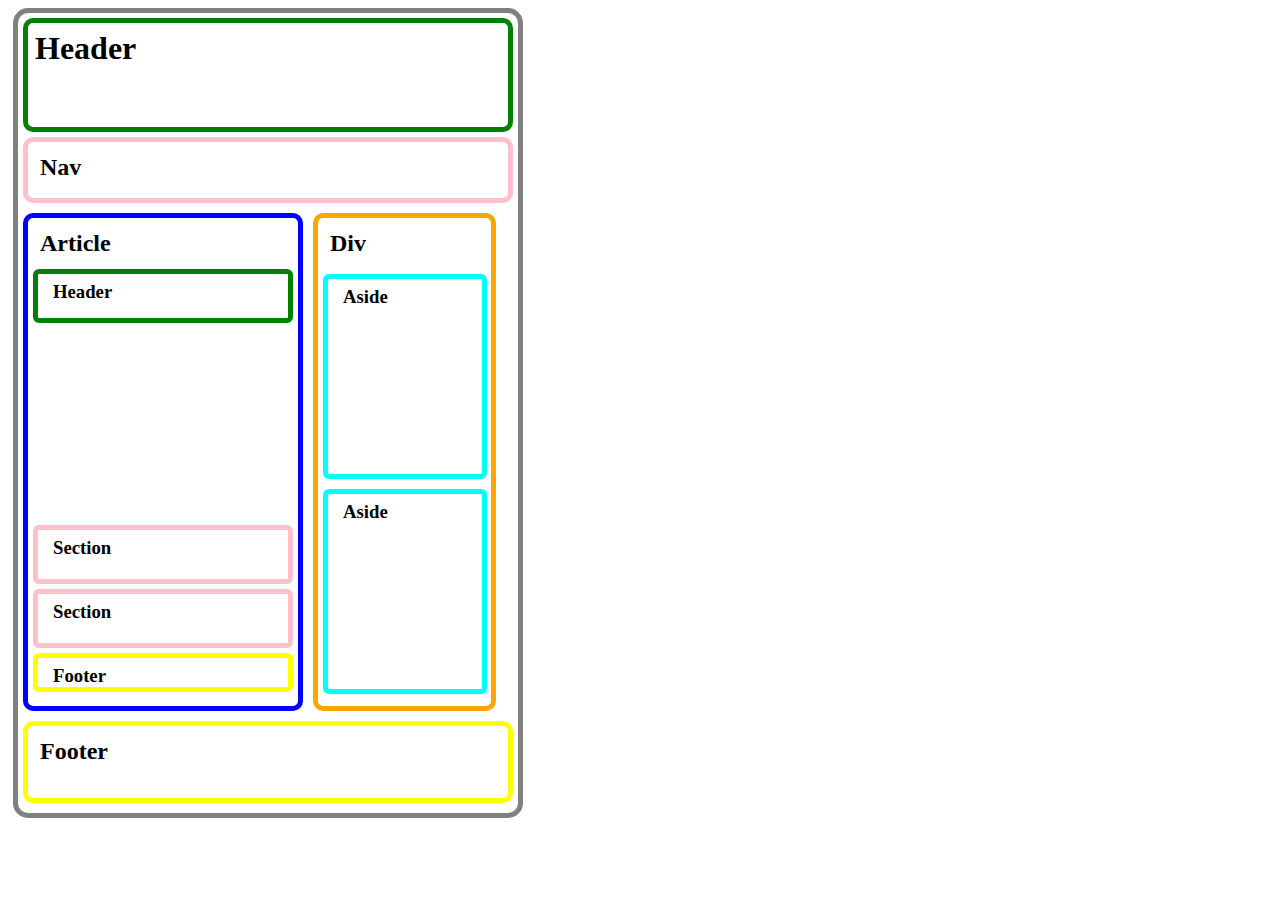
<file: 1. ejercicio-html-1/index.html>
<!DOCTYPE html>
<html lang="es">

<head>
  <meta charset="UTF-8">
  <meta http-equiv="X-UA-Compatible" content="IE=edge">
  <meta name="viewport" content="width=device-width, initial-scale=1.0">
  <title>Ejercicio HTML 1</title>
  <link rel="stylesheet" href="ejercicio1.css">
</head>

<body>
  <div class="caja">
    <header class="headerprincipal">
      <h1>Header</h1>
    </header>
    <nav>
      <h2>Nav</h2>
    </nav>
    <article>
      <h2>Article</h2>
      <header class="headerarticle">
        <h3>Header</h3>
      </header>
      <section>
        <h3>Section</h3>
      </section>
      <section>
        <h3>Section</h3>
      </section>
      <footer class="footerarticle">
        <h3>Footer</h3>
      </footer>
    </article>
    <div class="divaside">
      <h2>Div</h2>
      <aside>
        <h3>Aside</h3>
      </aside>
      <aside>
        <h3>Aside</h3>
      </aside>
    </div>
    <footer class="footerprincipal">
      <h2>Footer</h2>
    </footer>
  </div>
</body>

</html>
</file>
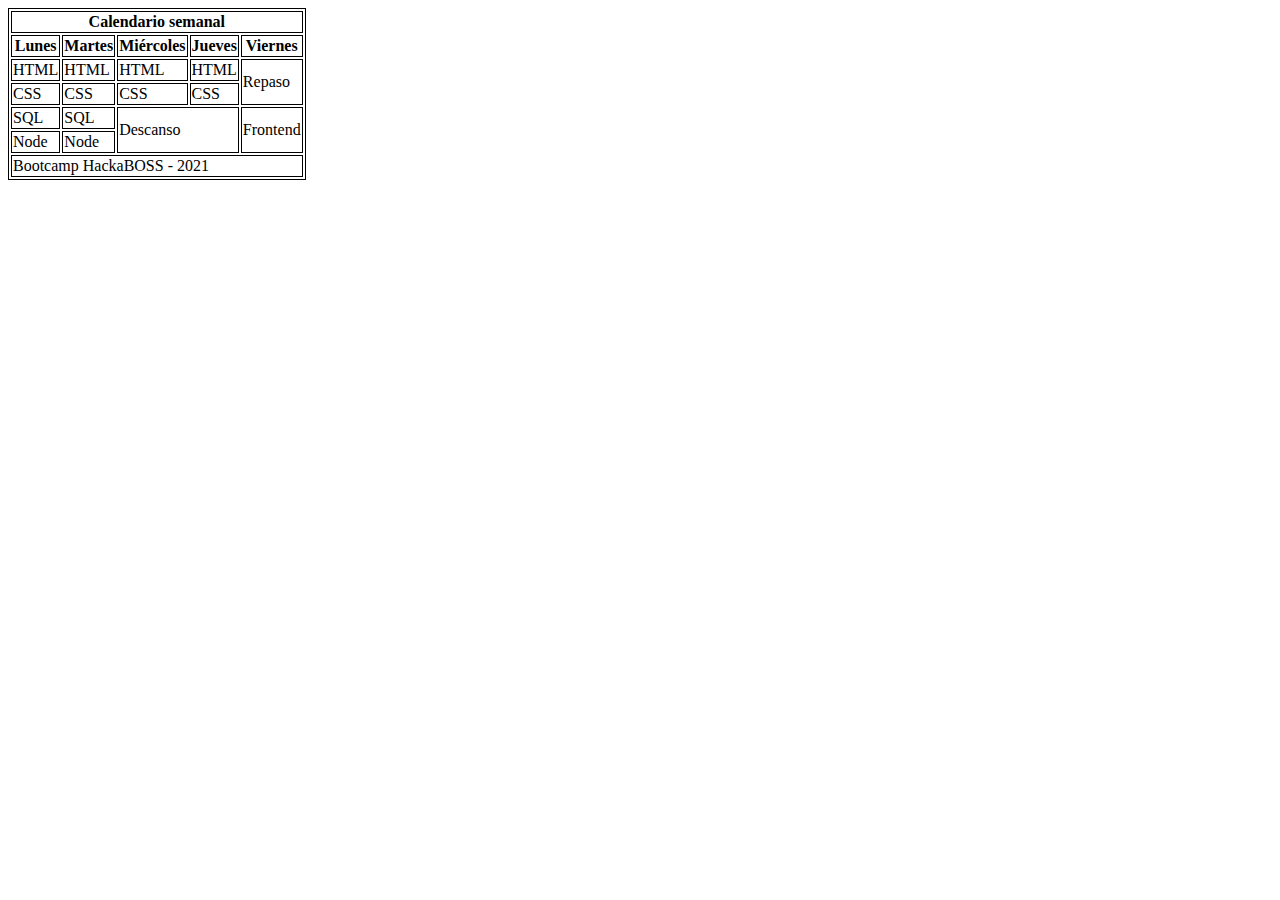
<file: 2. ejercicio-html-2/index.html>
<!DOCTYPE html>
<html lang="es">

<head>
  <meta charset="UTF-8">
  <meta http-equiv="X-UA-Compatible" content="IE=edge">
  <meta name="viewport" content="width=device-width, initial-scale=1.0">
  <title>Ejercicio HTML 1</title>
  <link rel="stylesheet" href="ejercicio2.css">
</head>

<body>
  <table>
    <tr>
<!--       Con colspan 5, ocupara todo el ancho(en columnas) de la tabla -->
      <th colspan="5">Calendario semanal</th>
    </tr>
    <tr>
      <th>Lunes</th>
      <th>Martes</th>
      <th>Miércoles</th>
      <th>Jueves</th>
      <th>Viernes</th>
    </tr>
    <tr>
      <td>HTML</td>
      <td>HTML</td>
      <td>HTML</td>
      <td>HTML</td>
<!--       La celda repaso ocupa 2 filas de ancho -->
      <td rowspan="2">Repaso</td>
    </tr>
    <tr>
      <td>CSS</td>
      <td>CSS</td>
      <td>CSS</td>
      <td>CSS</td>
    </tr>
    <tr>
      <td>SQL</td>
      <td>SQL</td>
<!--       Hacemos que la celda Descando ocupe 2 filas de alto y 2 columnas de ancho -->
      <td colspan="2" rowspan="2">Descanso</td>
      <td rowspan="2">Frontend</td>
    </tr>
    <tr>
      <td>Node</td>
      <td>Node</td>
    </tr>
    <tr>
      <td colspan="5">Bootcamp HackaBOSS - 2021</td>
    </tr>
  </table>

</body>

</html>
</file>
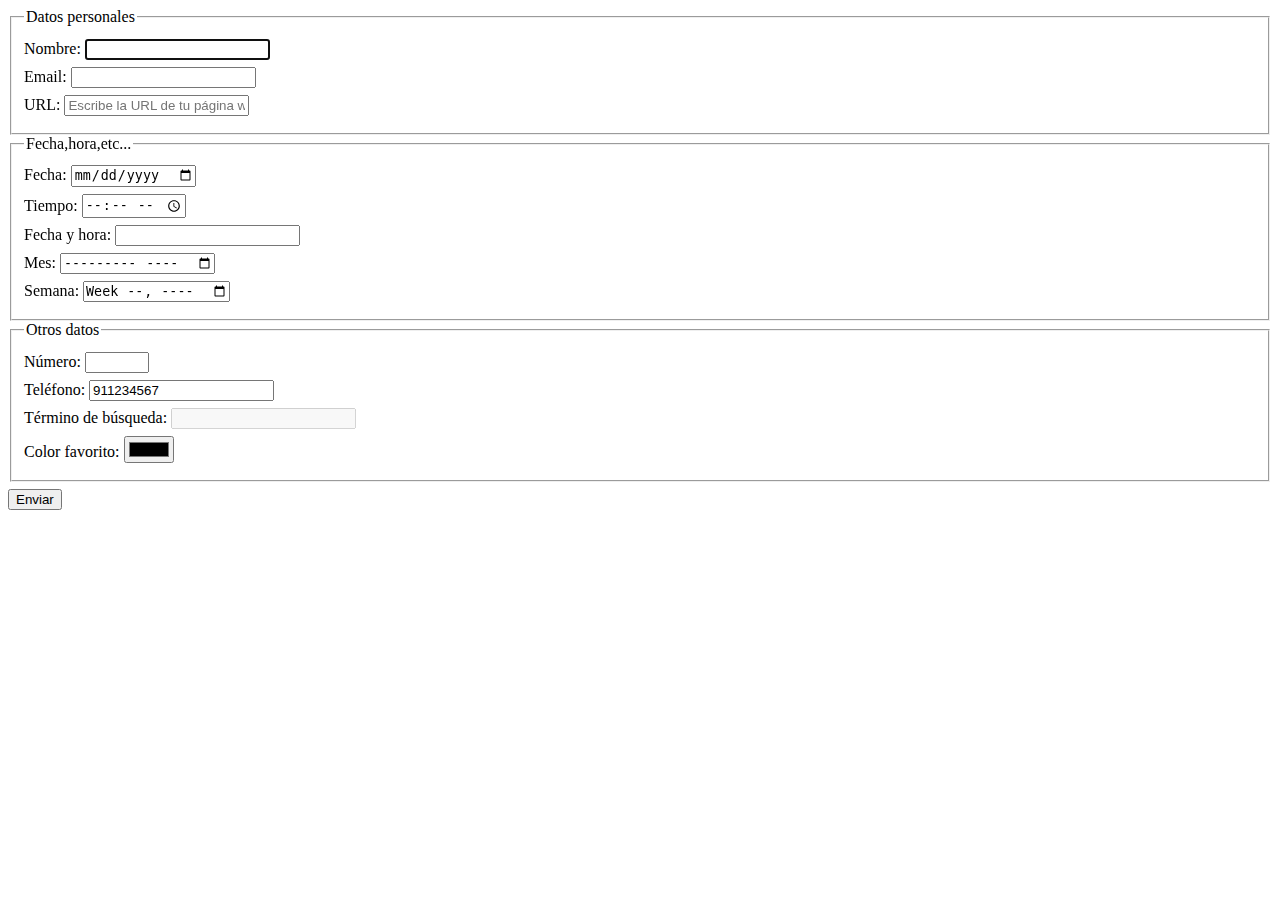
<file: 3. ejercicio-html-3/index.html>
<!DOCTYPE html>
<html lang="es">

<head>
  <meta charset="UTF-8">
  <meta http-equiv="X-UA-Compatible" content="IE=edge">
  <meta name="viewport" content="width=device-width, initial-scale=1.0">
  <title>Ejercicio HTML 1</title>
  <link rel="stylesheet" href="ejercicio3.css">
</head>

<body>
  <!--- El método de envío del formulario debe ser GET.
  - El destino del envío del formulario debe ser "". -->
  <form action="" method="get">
    <!--- El formulario debe estar estructurado usando las etiquetas fieldset (con sus legend) -->
    <fieldset>
      <legend>Datos personales</legend>
      <div>
        <!--- **Nombre**, con un control de tipo texto que sea obligatorio cubrirlo y con autofoco.
        - Todos los campos anteriores deben tener su label asociado mediante la propiedad _htmlfor_. -->
        <label for="nombre">Nombre: </label>
        <input type="text" id="nombre" required autofocus>
      </div>
      <div>
        <!--- **Correo electrónico**, con un control de tipo email que sea obligatorio. -->
        <label for="email">Email: </label>
        <input type="email" id="email" required>
      </div>
      <div>
        <!--- **URL**, con un control de tipo url que cuando esté vacío muestre dentro la ayuda "Escribe la URL de tu página web
        personal" usando la propiedad _placeholder_. -->
        <label for="url">URL: </label>
        <input type="url" placeholder="Escribe la URL de tu página web personal" id="url">
      </div>
    </fieldset>
    <fieldset>
      <legend>Fecha,hora,etc...</legend>
      <div>
        <!--- **Fecha**, con un control de tipo date. -->
        <label for="fecha">Fecha: </label>
        <input type="date" name="fecha">
      </div>
      <div>
        <!--- **Tiempo**, con un control de tipo time. -->
        <label for="tiempo">Tiempo: </label>
        <input type="time" id="tiempo">
      </div>
      <div>
        <!--- **Fecha y hora**, con un control de tipo datetime. -->
        <label for="fechahora">Fecha y hora: </label>
        <input type="datetime" name="fechahora">
      </div>
      <div>
        <!--- **Mes**, con un control de tipo month. -->
        <label for="mes">Mes: </label>
        <input type="month" id="mes">
      </div>
      <div>
        <!--- **Semana**, con un control de tipo week. -->
        <label for="semana">Semana: </label>
        <input type="week" id="semana">
      </div>

    </fieldset>
    <fieldset>
      <legend>Otros datos</legend>
      <div>
        <!--- **Número**, con un control de tipo number que limite la entrada a un valor entre -10 y 10. -->
        <label for="numero">Número: </label>
        <input type="number" id="numero" min="-10" max="10">
      </div>
      <div>
        <!--- **Teléfono**, con un control de tipo tel que tenga un valor inicial y que no se pueda editar. -->
        <label for="telefono">Teléfono: </label>
        <input type="tel" id="telefono" value="911234567" readonly>
      </div>
      <div>
        <!--- **Término de búsqueda**, con un control de tipo search y que este deshabiltado. -->
        <label for="termbusqueda">Término de búsqueda: </label>
        <input type="search" id="termbusqueda" disabled>
      </div>
      <div>
        <!--- **Color favorito**, con un control de tipo color. -->
        <label for="color">Color favorito: </label>
        <input type="color" id="color">
      </div>
    </fieldset>
    <div>
      <!--- Un botón de envío. -->
      <input type="submit" value="Enviar">
    </div>

  </form>

</body>

</html>
</file>
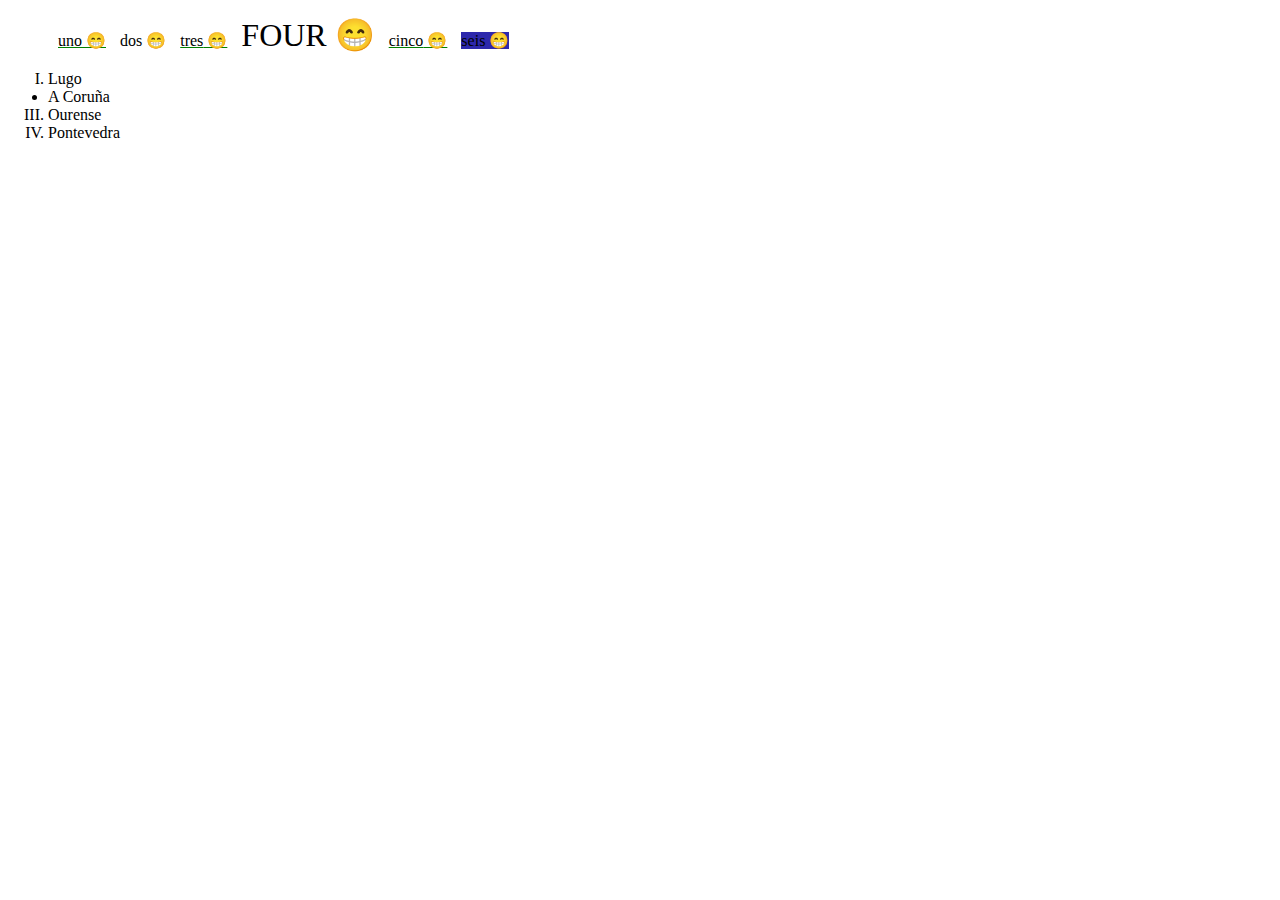
<file: 4. ejercicio-css-1/index.html>
<!DOCTYPE html>
<html lang="es">

<head>
  <meta charset="UTF-8">
  <meta http-equiv="X-UA-Compatible" content="IE=edge">
  <meta name="viewport" content="width=device-width, initial-scale=1.0">
  <title>Ejercicio CSS 1</title>
  <link rel="stylesheet" href="./style.css">
</head>

<body>
  <ul class="lista">
    <li>uno</li>
    <li>dos</li>
    <li>tres</li>
    <li lang="en">four</li>
    <li>cinco</li>
    <li>seis</li>
  </ul>

  <ul id="provincias">
    <li>Lugo</li>
    <li>A Coruña</li>
    <li>Ourense</li>
    <li>Pontevedra</li>
  </ul>

</body>

</html>
</file>
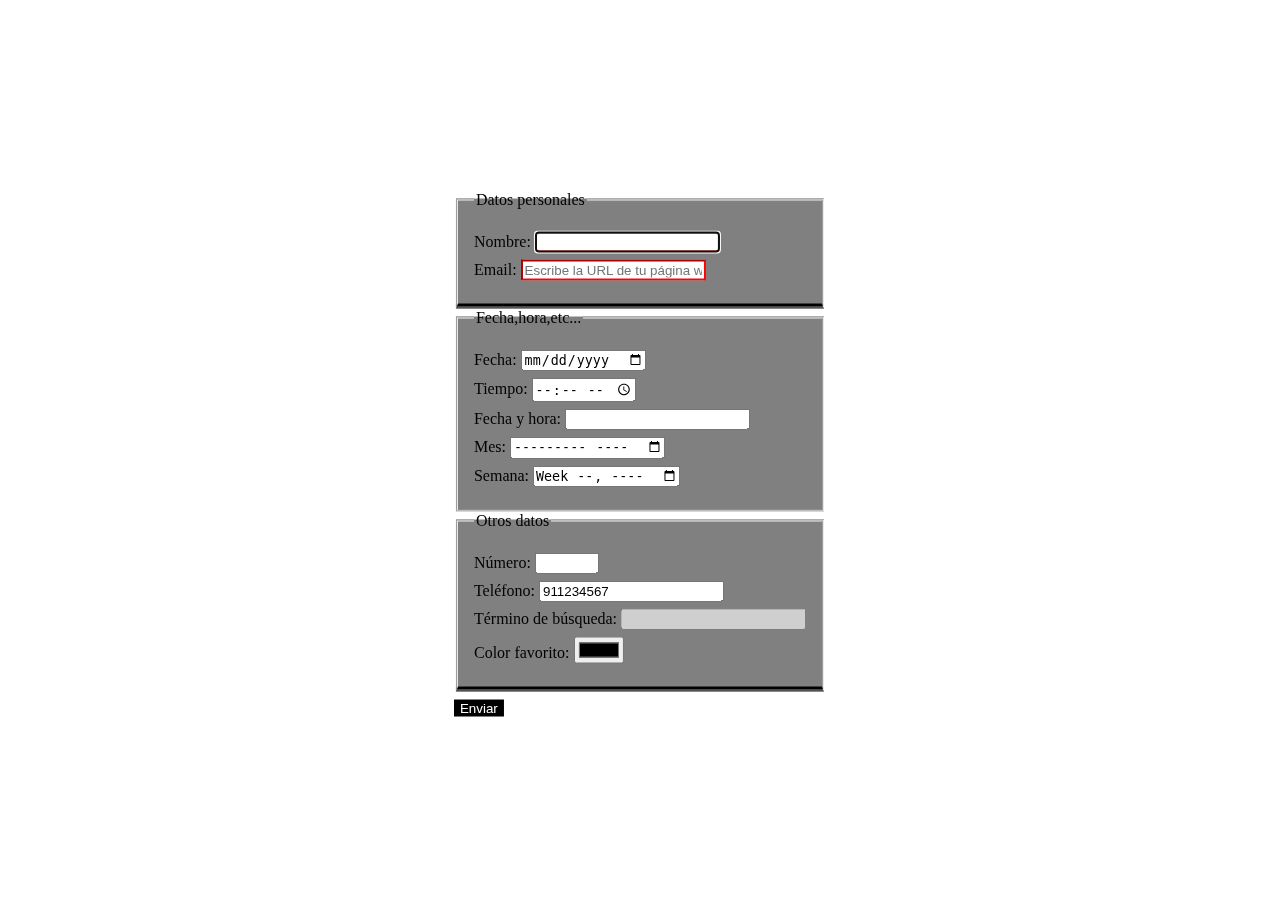
<file: 5. ejercicio-css-2/index.html>
<!DOCTYPE html>
<html lang="es">

<head>
  <meta charset="UTF-8">
  <meta http-equiv="X-UA-Compatible" content="IE=edge">
  <meta name="viewport" content="width=device-width, initial-scale=1.0">
  <title>Ejercicio HTML 1</title>
  <link rel="stylesheet" href="ejercicio3.css">
</head>

<body>
  <div>
    <form action="" method="get">
      <fieldset>
        <legend>Datos personales</legend>
        <div>
          <label for="nombre">Nombre: </label>
          <input type="text" id="nombre" required autofocus>
        </div>
        <div>
          <label for="email">Email: </label>
          <input type="email" placeholder="Escribe la URL de tu página web personal" id="email" required>
        </div>
      </fieldset>
      <fieldset>
        <legend>Fecha,hora,etc...</legend>
        <div>
          <label for="fecha">Fecha: </label>
          <input type="date" name="fecha">
        </div>
        <div>
          <label for="tiempo">Tiempo: </label>
          <input type="time" id="tiempo">
        </div>
        <div>
          <label for="fechahora">Fecha y hora: </label>
          <input type="datetime" name="fechahora">
        </div>
        <div>
          <label for="mes">Mes: </label>
          <input type="month" id="mes">
        </div>
        <div>
          <label for="semana">Semana: </label>
          <input type="week" id="semana">
        </div>

      </fieldset>
      <fieldset>
        <legend>Otros datos</legend>
        <div>
          <label for="numero">Número: </label>
          <input type="number" id="numero" min="-10" max="10">
        </div>
        <div>
          <label for="telefono">Teléfono: </label>
          <input type="tel" id="telefono" value="911234567" readonly>
        </div>
        <div>
          <label for="termbusqueda">Término de búsqueda: </label>
          <input type="search" id="termbusqueda" disabled>
        </div>
        <div>
          <label for="color">Color favorito: </label>
          <input type="color" id="color">
        </div>
      </fieldset>
      <div>
        <input type="submit" value="Enviar">
      </div>

    </form>
  </div>

</body>

</html>
</file>
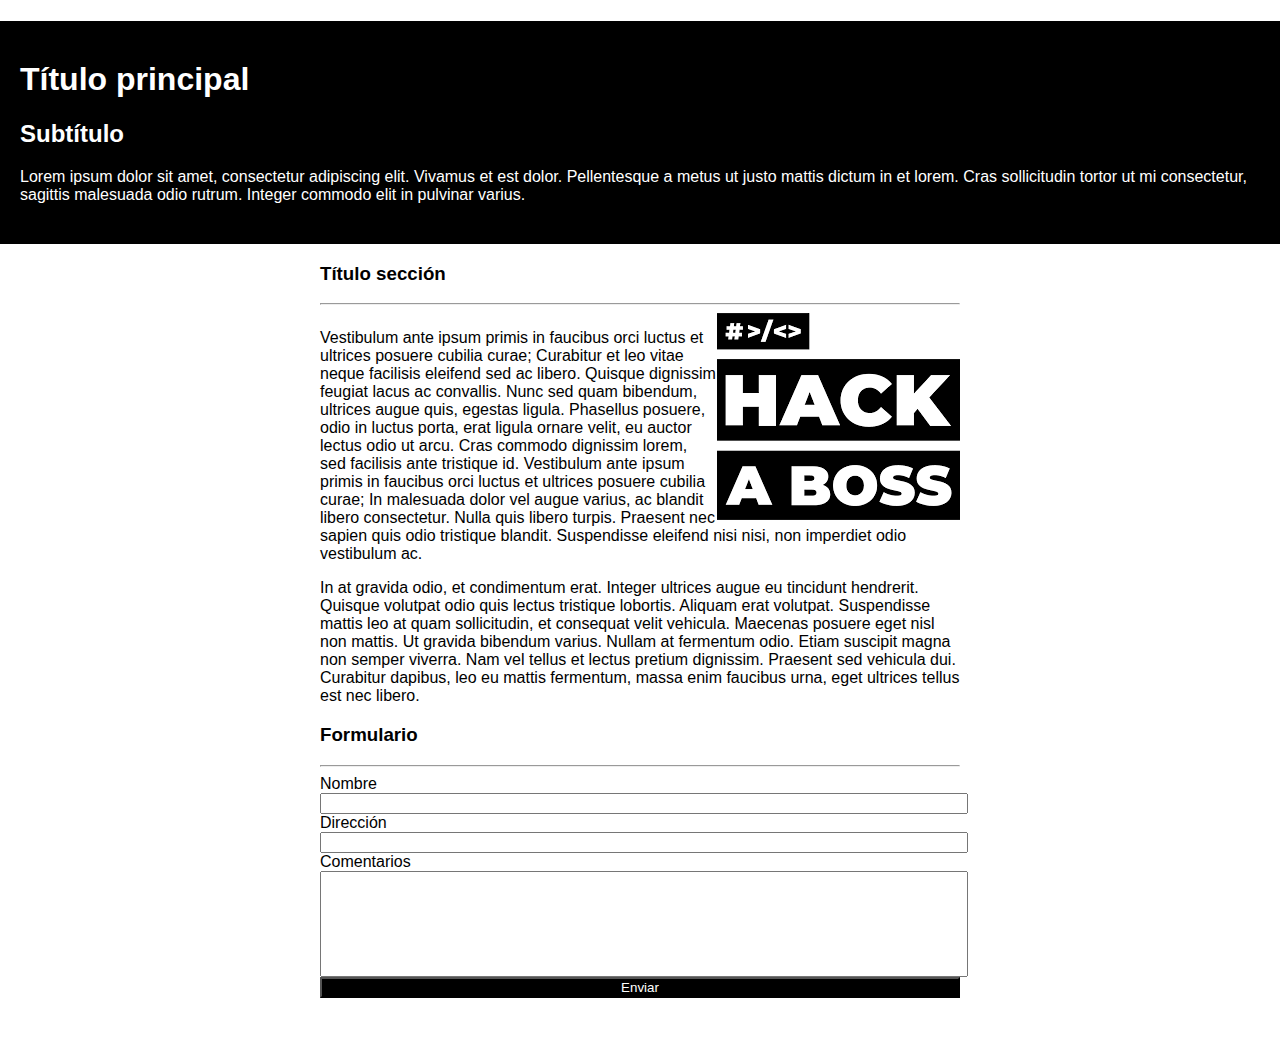
<file: 6. ejercicio-css-3/index.html>
<!DOCTYPE html>
<html lang="es">

<head>
  <meta charset="UTF-8">
  <meta http-equiv="X-UA-Compatible" content="IE=edge">
  <meta name="viewport" content="width=device-width, initial-scale=1.0">
  <title>Ejercicio CSS 1</title>
  <link rel="stylesheet" href="style.css">
</head>

<body>
  <header class="titulos">
    <h1>Título principal</h1>
    <h2>Subtítulo</h2>
    <p>Lorem ipsum dolor sit amet, consectetur adipiscing elit. Vivamus et est dolor. Pellentesque a metus ut justo
      mattis
      dictum in et lorem. Cras sollicitudin tortor ut mi consectetur, sagittis malesuada odio rutrum. Integer commodo
      elit in
      pulvinar varius.</p>
  </header>
  <div class="artcoment">
    <article>
      <h3>Título sección</h3>
      <hr>
      <div class="parrafo1">
        <img src="hablogo.png" alt="hablogo">
        <p>Vestibulum ante ipsum primis in faucibus orci luctus et ultrices posuere cubilia curae; Curabitur et leo
          vitae
          neque
          facilisis eleifend sed ac libero. Quisque dignissim feugiat lacus ac convallis. Nunc sed quam bibendum,
          ultrices
          augue
          quis, egestas ligula. Phasellus posuere, odio in luctus porta, erat ligula ornare velit, eu auctor lectus odio
          ut arcu.
          Cras commodo dignissim lorem, sed facilisis ante tristique id. Vestibulum ante ipsum primis in faucibus orci
          luctus et
          ultrices posuere cubilia curae; In malesuada dolor vel augue varius, ac blandit libero consectetur. Nulla quis
          libero
          turpis. Praesent nec sapien quis odio tristique blandit. Suspendisse eleifend nisi nisi, non imperdiet odio
          vestibulum
          ac.</p>
      </div>
      <div class="parrafo2">
        <p>In at gravida odio, et condimentum erat. Integer ultrices augue eu tincidunt hendrerit. Quisque volutpat odio
          quis
          lectus tristique lobortis. Aliquam erat volutpat. Suspendisse mattis leo at quam sollicitudin, et consequat
          velit
          vehicula. Maecenas posuere eget nisl non mattis. Ut gravida bibendum varius. Nullam at fermentum odio. Etiam
          suscipit
          magna non semper viverra. Nam vel tellus et lectus pretium dignissim. Praesent sed vehicula dui. Curabitur
          dapibus, leo
          eu mattis fermentum, massa enim faucibus urna, eget ultrices tellus est nec libero.</p>
      </div>

    </article>
    <div class="formulario">
      <h3>Formulario</h3>
      <hr>
      <form action="" method="GET">
        <div>
          <label for="nombre">Nombre</label>
          <input type="text" id="nombre">
        </div>
        <div>
          <label for="direccion">Dirección</label>
          <input type="url" id="direccion">
        </div>
        <div>
          <label for="comentarios">Comentarios</label>
          <input type="textarea" id="comentarios">
        </div>
        <input type="submit" value="Enviar">
      </form>
    </div>
  </div>
</body>

</html>
</file>
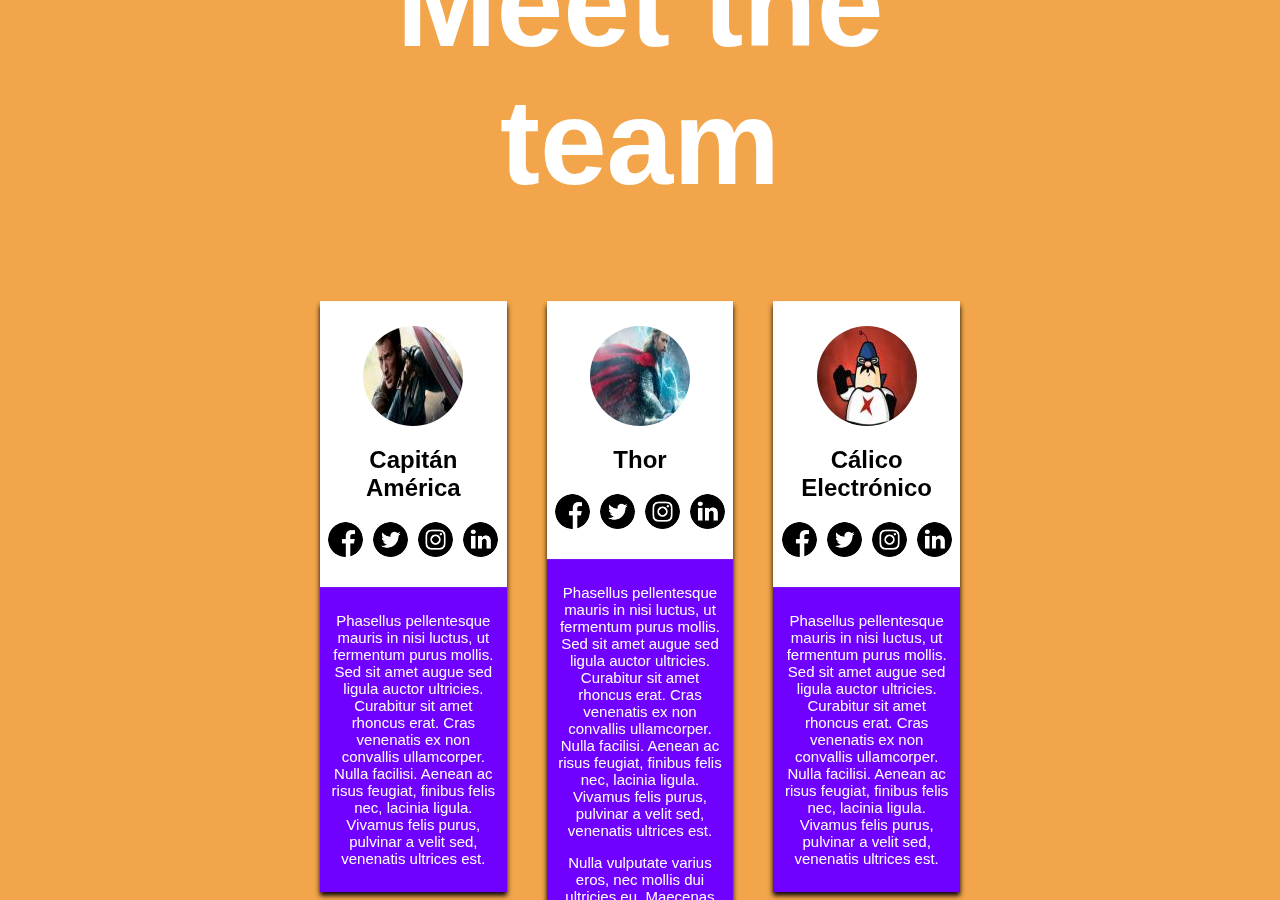
<file: 7. ejercicio-css-4/index.html>
<!DOCTYPE html>
<html lang="es">

<head>
  <meta charset="UTF-8">
  <meta http-equiv="X-UA-Compatible" content="IE=edge">
  <meta name="viewport" content="width=device-width, initial-scale=1.0">
  <title>Ejercicio CSS 1</title>
  <link rel="stylesheet" href="./style.css">
</head>

<body>
  <div class="grid-container">
    <div class="title">Meet the team</div>
    <div class="team1">
      <article>
        <header>
          <div class="fotocapitan"></div>
          <h2>Capitán América</h2>
          <div class="social">
            <div class="facebook"></div>
            <div class="twitter"></div>
            <div class="instagram"></div>
            <div class="linkedin"></div>
          </div>
        </header>
        <footer>
          <p>Phasellus pellentesque mauris in nisi luctus, ut fermentum purus mollis. Sed sit amet augue sed ligula
            auctor ultricies.
            Curabitur sit amet rhoncus erat. Cras venenatis ex non convallis ullamcorper. Nulla facilisi. Aenean ac
            risus feugiat, finibus felis nec, lacinia ligula.
            Vivamus felis
            purus, pulvinar a velit sed, venenatis ultrices est.</p>
        </footer>
      </article>
    </div>
    <div class="team2">
      <article>
        <header>
          <div class="fotothor"></div>
          <h2>Thor</h2>
          <div class="social">
            <div class="facebook"></div>
            <div class="twitter"></div>
            <div class="instagram"></div>
            <div class="linkedin"></div>
          </div>
        </header>
        <footer>
          <p>Phasellus pellentesque mauris in nisi luctus, ut fermentum purus mollis. Sed sit amet augue sed ligula
            auctor ultricies.
            Curabitur sit amet rhoncus erat. Cras venenatis ex non convallis ullamcorper. Nulla facilisi. Aenean ac
            risus feugiat, finibus felis nec, lacinia ligula.
            Vivamus felis
            purus, pulvinar a velit sed, venenatis ultrices est.</p>
          <p>Nulla vulputate varius eros, nec mollis dui ultricies eu. Maecenas dignissim laoreet quam at semper. Nam
            ullamcorper
            nunc neque, non molestie augue imperdiet ac.</p>
        </footer>
      </article>
    </div>
    <div class="team3">
      <article>
        <header>
          <div class="fotocalico"></div>
          <h2>Cálico Electrónico</h2>
          <div class="social">
            <div class="facebook"></div>
            <div class="twitter"></div>
            <div class="instagram"></div>
            <div class="linkedin"></div>
          </div>
        </header>
        <footer>
          <p>Phasellus pellentesque mauris in nisi luctus, ut fermentum purus mollis. Sed sit amet augue sed ligula
            auctor ultricies.
            Curabitur sit amet rhoncus erat. Cras venenatis ex non convallis ullamcorper. Nulla facilisi. Aenean ac
            risus feugiat, finibus felis nec, lacinia ligula.
            Vivamus felis
            purus, pulvinar a velit sed, venenatis ultrices est.</p>
        </footer>
      </article>
    </div>
  </div>
</body>

</html>
</file>
<file: 1. ejercicio-html-1/ejercicio1.css>
h1, h2, h3{
 margin:7px;
}
h2{
margin:12px
}
h3{
    margin-left:15px;
}
div, nav, header, article, aside, section, .footerprincipal, .footerarticle{
    margin:5px;
    border:5px;
    border-style:solid;
}
.headerprincipal, nav, article, .divaside, .footerprincipal{
    border-radius:10px;
}
.headerarticle, aside, section, .footerarticle{
    border-radius:6px;
}
.caja{
    width:500px;
    height:800px;
    border-color:grey;
    border-radius:15px;
}
.headerprincipal{
    height:13%;
    border-color:green;
}
nav{
    height:7%;
    border-color:pink;
}
.headerarticle{
    height:9%;
    border-color:green;
    margin-bottom:75%;
}
section{
    border-color:pink;
    height:10%;
}
.footerarticle{
    border-color:yellow;
    height:6%;
}
.divaside, aside, .footerprincipal, article{
    float:left
}
article{
    width:54%;
    height:61%;
    border-color:blue;
}
.divaside{
    height:61%;
    border-color:orange; 
}
aside{
    width:89%;
    height:40%;
    border-color:cyan; 
}
.footerprincipal{
    width:96%;
    height:9%;
    border-color:yellow; 
}
</file>
<file: 2. ejercicio-html-2/ejercicio2.css>
table, tr, th,td{
    border:1px;
    border-style: double;
}
</file>
<file: 3. ejercicio-html-3/ejercicio3.css>
div{
    margin-top:7px;
    margin-bottom:7px;
}
</file>
<file: 4. ejercicio-css-1/style.css>
/*------------------PRIMERA LISTA------------------*/

/*1. Haz que el último li tenga fondo azul. Especifica ese fondo azul usando valores RGB*/
.lista li:last-child{
    background-color: rgb(45, 40, 172) ;
}
/*2. Haz que los li impares tengan el texto subrayado. Haz que el subrayado sea de color verde.*/
.lista li:nth-child(odd){
    text-decoration: underline green;
}
/*3. Haz que todos los elementos de la lista aparezcan en una sola línea en lugar de unos debajo de otros y que tengan una separación de 10 píxeles entre unos y otros.*/
.lista{
    list-style-type:none;
}
/*4. Haz que al final de cada li aparezca un emoji diferente sin modificar el html.*/
.lista li{
    display:inline;
    margin-left:10px;
}
/*5. Haz que el li que tiene texto en inglés tenga el tipo de letra del doble de tamaño que los otros y en mayúsculas.*/
.lista li:after{
    content: " 😁";
}
/*------------------SEGUNDA LISTA------------------*/

/*1. En lugar de tener puntos a la izquierda de los elementos tenga números romanos.*/
[lang="en"]{
    font-size:2em;
    text-transform: uppercase;
}
/*2. Excepto "A Coruña" que no debe tener número romano a la izquierda.*/
#provincias li:not(:nth-child(2)){
    list-style-type: upper-roman;
}
</file>
<file: 5. ejercicio-css-2/ejercicio3.css>
div{
    margin-top:7px;
    margin-bottom:7px;
}/*- Haz que el formulario siempre esté centrado en la pantalla y que tenga un ancho máximo de 800px y un ancho mínimo de 400px.*/
body > div{
    max-width:800px;
    min-height:400px;
    position:fixed;
    left:50%;
    top:50%;
    transform: translate(-50%, -50%);
}
/*- Haz que todos los campos obligatorios aparezcan con un borde rojo.*/
[required]{
    border-color:red;
}
/*- Haz que todos los fieldsets tengan fondo gris claro y un padding de `1rem`.*/
fieldset{
    background-color: grey;
    padding:1rem;
}
/*- Haz que al pasar por encima el ratón de los fieldsets cambien de color de fondo a un gris más oscuro.*/
fieldset:hover{
    background-color: rgb(59, 59, 59);
}
/*- Haz que el primer y último fieldset tengan un borde inferior de color negro y de 5 píxeles de ancho.*/
form fieldset:not(:nth-child(2)){
    border-bottom-color: black;
    border-bottom-width:5px;
}
/*- Haz que el botón de envío tenga fondo negro, texto blanco y no tenga borde.*/
[type=submit]{
    background-color: black;
    color:white;
    border:none;
}
</file>
<file: 6. ejercicio-css-3/style.css>
html{
     font-family: arial;
}
body{
    margin:0;
}
.titulos{
    width:100%;
    background-color:black;
    color:white;
}
h1{
    padding-top:40px;
}
h1, h2, header>p{
    padding-left:20px;
}
header>p{
    padding-bottom:40px;
}
[id="comentarios"]{
    height:100px;
}

[type="submit"]{
    background-color: black;
    color:white;
}
.artcoment{
    position:relative;
    max-width: 50%;
    left:25%;
    margin-bottom:50px;
}
.formulario{
    width:100%;
}
input{
    width:100%;
}
/*Esto sirve para que la columna del articulo y el formulario tenga menos margen y ocupen mas espacio en pantallas pequeñas*/
@media (max-width:600px){
    .artcoment{
        max-width: 80%;
        left:10%;
    }
    img{
        width:100%;
    }
}
/*Con esto colocamos la foto al lado del párrafo si la pantalla es más grande que la de un móvil(he puesto 600 como media y para poder probarlo bien)*/

@media(min-width:600px){
    img{
        float:right;
        height:100%;

    }
    .parrafo1{
        float:right;
    }
}
</file>
<file: 7. ejercicio-css-4/style.css>
/*Ponemos la misma fuente a toda la web*/
html{
    font-family:arial;
}
/*Quitamos el margen del body para que se pegue a los bordes de la pantalla*/
/*Ponemos el color de fondo aquí para que siempre ocupe toda la pantalla y alineamos todo al centro*/
body{
    margin:0;
    background-color: #f2a54a;
    text-align:center;
}
h2{
    text-align:center;
}
/*Definimos el tamaño del grid, la posición y lo centramos en la pantalla*/
.grid-container{
    position:fixed;
    display:grid;
    grid-template-areas:
    'title title title'
    'team1 team2 team3';
    gap:40px;
    left:50%;
    top:50%;
    transform: translate(-50%,-50%);
}
/*Diseñamos los artículos de cada persona*/
/*En el header estará la foto, nombre y los iconos de redes sociales, con fondo blanco. Todo centrado*/
header{
    background-color: white;
    text-align:center;
    padding-top:25px;
    padding-bottom:30px;
    align-items:center;
}
/*En el footer estará solo el texto con fondo morado*/
footer{
    background-color: #7000ff;
    color:white;
    font-size:15px;
    padding:10px;
}
/*Añadimos las fotos como imagen de fondo en sus div*/
.fotocapitan{
    background-image:url("capamerica.jpg");
}
.fotothor{
    background-image:url("thor.jpg");
}
.fotocalico{
    background-image:url("calicoelec.jpg");
}
/*Redondeamos las imágenes de las fotos*/
.fotocapitan, .fotothor,.fotocalico{
    border-radius:50%;
    background-repeat: no-repeat;
    background-position: 50%;
    background-size: 100% auto;
    width:100px;
    height:100px;
    margin: auto;
}
/*Añadimos los iconos de redes sociales como imagen de fondo en sus div*/
.facebook{
    background-image:url("facebook.png");
}
.twitter{
    background-image:url("twitter.png");
}
.instagram{
    background-image:url("instagram.png");
}
.linkedin{
    background-image:url("linkedin.png");
}
/*Redondeamos las imágenes de los iconos*/
.facebook, .twitter ,.instagram, .linkedin{
    border-radius:50%;
    background-repeat: no-repeat;
    background-position: 50%;
    background-size: 100% auto;
    width:35px;
    height:35px;
}
/*Separamos los iconos entre ellos*/
.facebook, .twitter ,.instagram{
    margin-right:10px;
}

/*Colocamos los iconos de redes sociales centrados y en horizontal*/
.social{
    display:flex;
    justify-content: center;
}
/*Añadimos al artículo de cada persona una transicion y una duracion*/
article{
    box-shadow: 0 4px 5px black;
    transition-property:transform;
    transition-duration:200ms;
}
/*Aqui definimos en que consiste la transicion. Se activará al poner el cursor encima por :hover*/
article:hover{
    transform: scale(1.2);
    box-shadow: 0 4px 5px black;
}
/*Creamos la animación para que la opacidad de los objetos vaya de 0(no se ve) a 1(totalmente visible)*/
@keyframes carga {
  0%, 50%{
    opacity: 0;
  }
  100% {
    opacity: 1;
  }
}
/*Añadimos la animación a todos los elementos*/
.team1, .team2, .team3, .title{
   animation-name:carga;
}
/*Le damos a cada elemento su área en el grid y una duración en la animación*/
/*La duración de la animación de cada elemento es algo mayor que el de la anterior*/
/*para que aparezcan secuencialmente*/
.title{
    font-weight: bold;
    margin:50px;
    color:white;
    font-size:120px;
    grid-area:title;
    animation-duration:3s;
}
.team1{
    grid-area:team1;
    animation-duration:3.5s;
}
.team2{
    grid-area:team2;
    animation-duration:4s;
}
.team3{
    grid-area:team3;
    animation-duration:4.5s;
}
</file>
